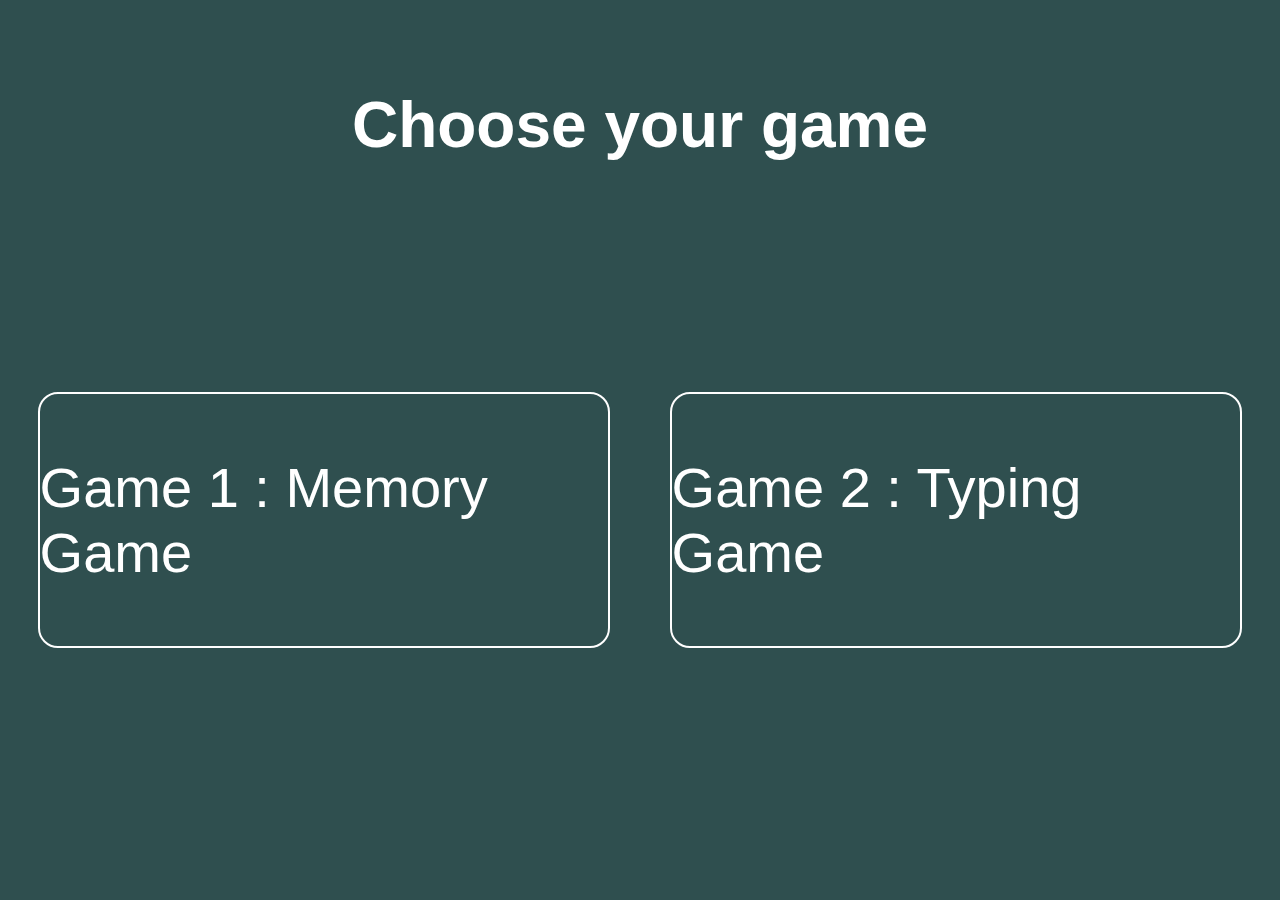
<file: index.html>
<html>

<head>
    <title>Main Page</title>
    <link rel="stylesheet" href="style.css">
    <script src="script.js" defer></script>
</head>

<body>
    <h1>Choose your game</h1>
    <div class="container">
        <div class="tag-container left">
            Game 1 : Memory Game
        </div>
        <div  class="tag-container right">
            Game 2 : Typing Game
        </div>
    </div>
</body>

</html>
</file>
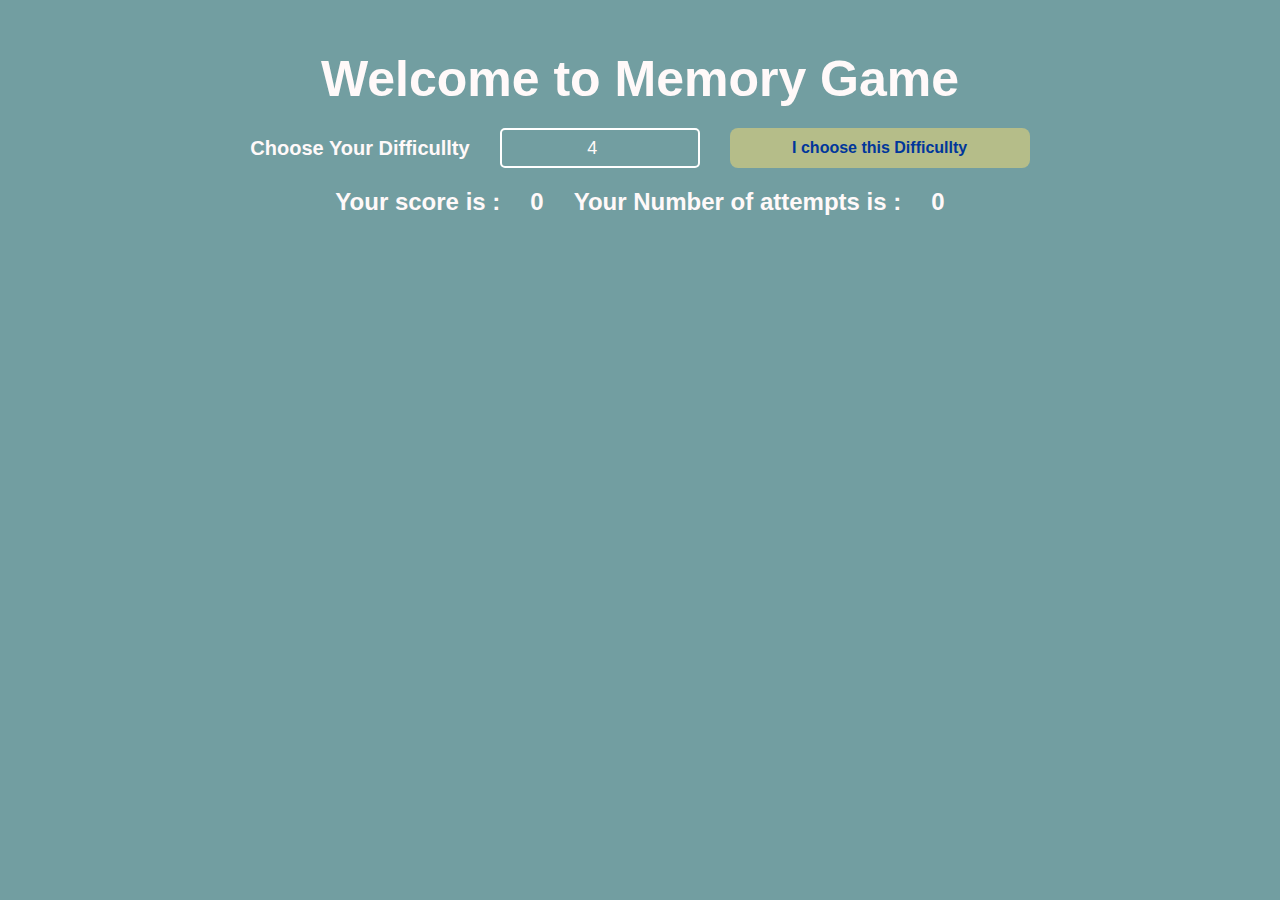
<file: game_1/index.html>
<html>

<head>
    <title></title>
    <link rel="stylesheet" href="style.css">
    <script src="./java_script.js" defer></script>
</head>

<body>
    <div class="parent-container">
        <div>
            <h1 class="header">Welcome to Memory Game</h1>
        </div>
        <div class="container-header">
            <label for="difficulty">Choose Your Difficullty</label>
            <input type="number" min="4" max="8" step="2" id="difficulty" value="4" >
            <button id="play-button">I choose this Difficullty</button>
        </div>
        <div class="score-board">
            <h2>Your score is : </h2> <h2 class="score">0</h2>
            <h2>Your Number of attempts is :</h2>  <h2 class="attempts">0</h2>
        </div>
        <h2 class="you-won"></h2>
        <div class="container">

        </div>
    </div>
</body>

</html>
</file>
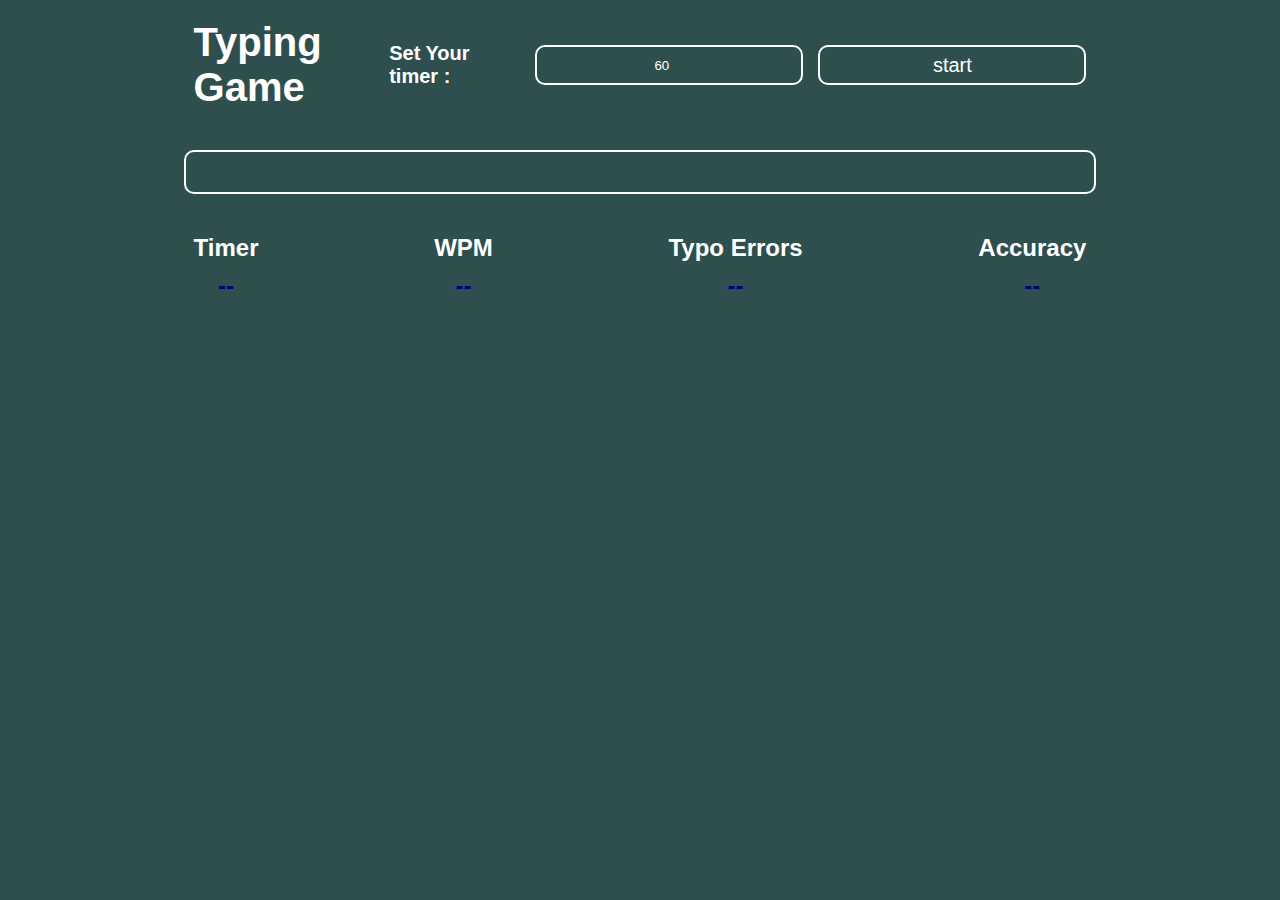
<file: game_2/index.html>
<html>

<head>
    <title>Game 2</title>
    <script src="jsfile.js" defer></script>
    <link rel="stylesheet" href="style.css">
</head>

<body>
    <div class="container">
        <div class="header">
            <h1>Typing Game</h1>
            <div class="timer_button">
                <label for="timer_input">Set Your timer : </label>
                <input type="number" min="60" id="timer_input" step="10" value="60">
                <button class="button">start</button>
            </div>
        </div>
        <div class="textarea-container">
            <div id="text_holder" tabindex="0"></div>
        </div>
        <div class="footer">
            <div class="footer-item">
                <h2>Timer</h2>
                <h2 class="timer">--</h2>
            </div>
            <div class="footer-item">
                <h2>WPM</h2>
                <h2 class="wpm">--</h2>
            </div>
            <div class="footer-item">
                <h2>Typo Errors</h2>
                <h2 class="errors">--</h2>
            </div>
            <div class="footer-item">
                <h2>Accuracy</h2>
                <h2 class="accuracy">--</h2>
            </div>
        </div>
    </div>
</body>

</html>
</file>
<file: style.css>
* {
    background-color: darkslategray;
    font-family: Verdana, Geneva, Tahoma, sans-serif;
}

.container {
    width: 100%;
    height: 70vh;
    display: flex;
    flex-direction: row;
    justify-content: space-around;
    align-items: center;
}

h1 {
    text-align: center;
    padding-top: 80px;
    font-size: 4em;
    color: white;
}

.tag-container {
    width: 45%;
    border: 2px white solid;
    border-radius: 20px;
    height: 40%;
    display: flex;
    align-items: center;
    justify-content: center;
    cursor: pointer;
    transition: all 0.3s ease;
    text-decoration: none;
    font-size: 3.5em;
    color: white;
}


.tag-container:hover {
    background-color: white;
    color: darkslategray;
    transform: scale(1.05);
    box-shadow: 0 0 15px white;
}
</file>
<file: game_1/style.css>
* {
    margin: 0;
    padding: 0;
    font-family: 'Segoe UI', Tahoma, Geneva, Verdana, sans-serif;
    background-color: #729EA1;
    color: rgb(255, 249, 249);
}

label {
    font-weight: bolder;
    font-size: 20px;
}

.parent-container {
    padding: 50px;
    display: flex;
    flex-direction: column;
    justify-content: center;
    align-items: center;
    background-color: #729EA1;
    gap: 20px;
}

.container-header {
    display: flex;
    flex-direction: row;
    align-items: center;
    justify-content: space-between;
    gap: 30px;
}

#difficulty {
    height: 40px;
    width: 200px;
    border: 2px solid white;
    border-radius: 5px;
    text-align: center;
    font-size: 18px;
}

#play-button {
    height: 40px;
    width: 300px;
    border: none;
    color: rgb(0, 54, 155);
    background-color: #B5BD89;
    font-weight: bold;
    font-size: 16px;
    border-radius: 8px;
    transition: background-color 0.3s, transform 0.2s;
    cursor: pointer;
}

#play-button:hover {
    background-color: #DFBE99;
    transform: scale(1.05);
}

.container {
    display: grid;
    justify-content: center;
    place-items: center;
    align-items: center;
    grid-template-columns: repeat(4, 1fr);
    grid-template-rows: repeat(4, 1fr);
    gap: 10px;
    width: 100%;
    perspective: 1000px;
}



.card {
    position: relative;
    display: flex;
    flex-direction: column;
    align-items: center;
    justify-content: center;
    background-color: #EC9192;
    border: 3px white solid;
    border-radius: 10px;
    aspect-ratio: 1 / 1;
    transform-style: preserve-3d;
    transition: transform 0.6s;
    cursor: pointer;
    width: 170px;
    height: 170px;
}

.card::before {
    content: "?";
    position: absolute;
    inset: 0;
    background: linear-gradient(135deg, #EC9192, #B5BD89);
    color: white;
    font-size: 2rem;
    display: flex;
    align-items: center;
    justify-content: center;
    border: 3px solid white;
    border-radius: 10px;
}

.number {
    position: absolute;
    inset: 0;
    font-size: 30px;
    color: white;
    text-align: center;
    display: flex;
    background: linear-gradient(135deg,#DB5375, #DE6382);
    border-radius: 10px;
    border: 3px solid white;
    transform: rotateY(180deg);
}

.card.flipped {
    transform: rotateY(180deg);
    align-items: center;
    justify-content: center;

}


.card:hover {
    transform: scale(1.05);
    transition: transform 0.3s;
}

.score-board {
    display: flex;
    flex-direction: row;
    justify-content: center;
    align-items: center;
    width: 100%;
    gap: 30px;
}

.header {
    font-size: 50px;
}

.you-won {
    font-size: 45px;
    color: #EC9192;
}
</file>
<file: game_2/style.css>
* {
    margin: 0;
    padding: 0;
    background-color: darkslategray;
    color: white;
    font-family: Verdana, Geneva, Tahoma, sans-serif;
}

.footer-item {
    display: flex;
    flex-direction: column;
    align-items: center;
    justify-content: center;
    gap: 10px;
}

#textarea {
    border: none;
    resize: none;
    width: 100%;
    height: 80vh;
    font-size: 24px;
    position: absolute;
    z-index: 2;
    background: transparent;
}

span {
    font-size: 24px;
}

.textarea-container {
    position: relative;
    border: 2px white solid;
    border-radius: 10px;
    padding: 20px;
    width: 70%;
}

#text_holder {
    border: none;
    resize: none;
    width: 100%;
    font-size: 24px;
    background: transparent;
}

label {
    font-size: 20px;
    font-weight: bold;
}

#timer_input {
    width: 300px;
    height: 40px;
    border: 2px white solid;
    border-radius: 10px;
    text-align: center;
}

.timer_button {
    display: flex;
    flex-direction: row;
    gap: 15px;
    width: 100%;
    justify-content: flex-end;
    align-items: center;
}

h1 {
    font-size: 40px;
}

.footer {
    display: flex;
    flex-direction: row;
    justify-content: space-between;
    width: 72%;
}

.header {
    display: flex;
    flex-direction: row;
    align-items: center;
    justify-content: space-between;
    width: 72%;
}

.container {
    padding: 20px;
    display: flex;
    flex-direction: column;
    gap: 40px;
    align-items: center;
    justify-content: center;
}

.button {
    height: 40px;
    width: 300px;
    border: white 2px solid;
    border-radius: 10px;
    font-size: 20px;
}

.timer {
    color: navy;
}

.wpm {
    color: navy;
}

.accuracy {
    color: navy;
}

.errors {
    color: navy;
}
</file>
